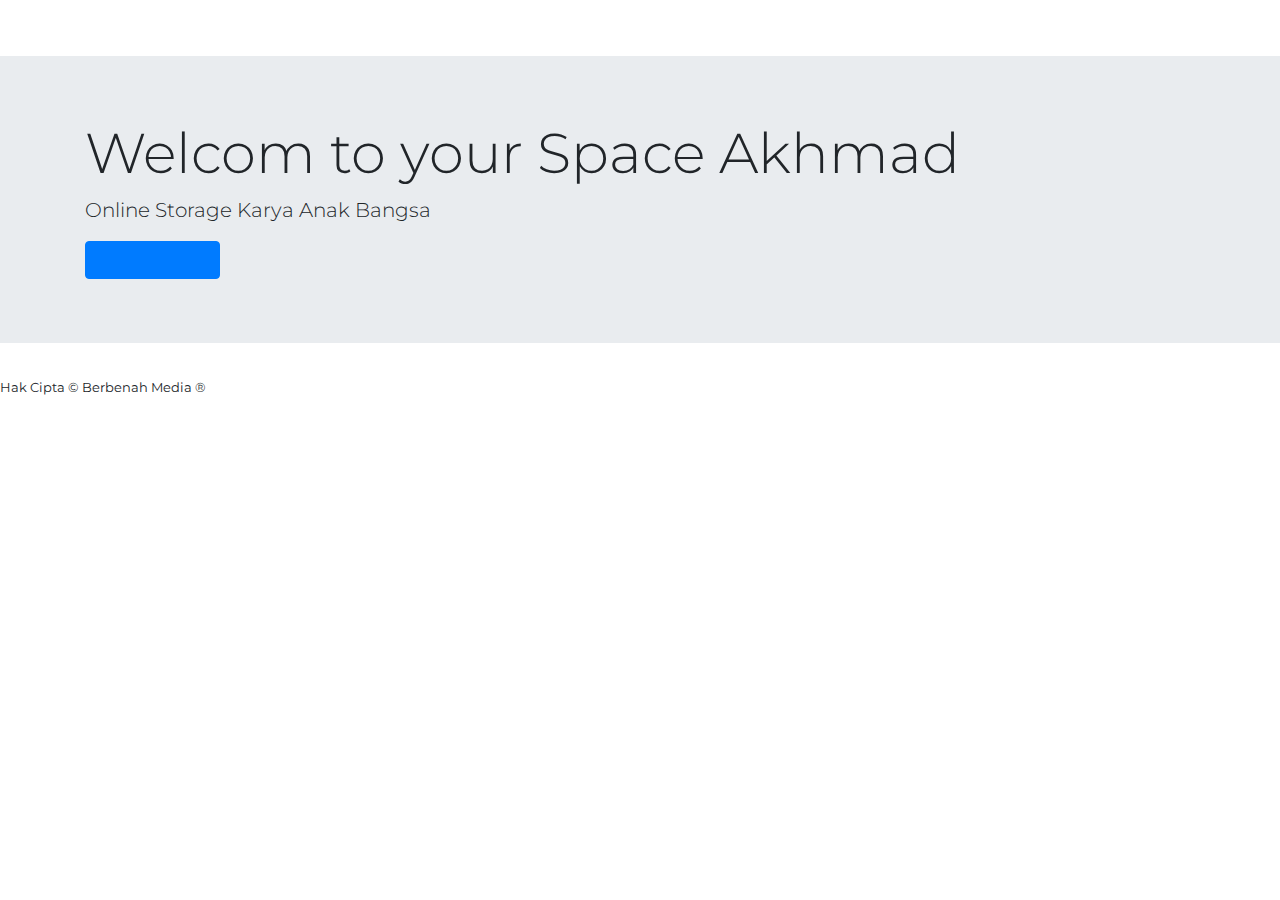
<file: home.html>
<!doctype html>
<html class="no-js" lang="">

<head>
    <meta charset="UTF-8">
    <meta http-equiv="x-ua-compatible" content="ie=edge">
    <title>Untitled Document</title>
    <meta name="description" content="">
    <meta name="viewport" content="width=device-width, initial-scale=1">
    <link rel="stylesheet" href="https://stackpath.bootstrapcdn.com/bootstrap/4.3.1/css/bootstrap.min.css" integrity="sha384-ggOyR0iXCbMQv3Xipma34MD+dH/1fQ784/j6cY/iJTQUOhcWr7x9JvoRxT2MZw1T" crossorigin="anonymous">
    <link rel="stylesheet" type="text/css" href="style.css">
    <link href='http://fonts.googleapis.com/css?family=Lato&subset=latin,latin-ext' rel='stylesheet' type='text/css'>
</head>

<body>
    <!-- NAVIGASI -->
    <nav class="navbar navbar-expand-lg navbar-expand-md navbar-expand-s navbar-expand-xs navbar-dark bg-transparent">
        <a class="navbar-brand" href="index.html"><span>massal</span>Space.</a>
        <button class="navbar-toggler" type="button" data-toggle="collapse" data-target="#navbarSupportedContent" aria-controls="navbarSupportedContent" aria-expanded="false" aria-label="Toggle navigation">
            <span class="navbar-toggler-icon"></span>
        </button>

        <div class="collapse navbar-collapse" id="navbarSupportedContent">
            <ul class="nav navbar-nav ml-auto">
                <li class="nav-item active borderBlink">
                    <a class="nav-link" href="#">Home <span class="sr-only">(current)</span></a>
                </li>
                <li class="nav-item">
                    <a class="nav-link" href="signup.html">Upload File</a>
                </li>
                <li class="nav-item">
                    <a class="nav-link" href="login.html">List File</a>
                </li>
                <li class="nav-item">
                    <a class="nav-link" href="about.html">Sign Out</a>
                </li>
            </ul>
        </div>
    </nav>
    <!-- NAVIGASI -->

    <!--JUMBOTRON -->
    <div class="jumbotron jumbotron-fluid">
        <div class="container">
            <h1 class="display-4">Welcom to your Space Akhmad </h1>
            <p class="lead">Online Storage Karya Anak Bangsa</p>
            <button type="button" class="btn btn-primary"><a href="signup.html">Register Now</a></button>
        </div>
    </div>
    <!--JUMBOTRON -->

    <!-- FOOTER -->
    <div class="footer">
        <p><small>Hak Cipta &copy; Berbenah Media &reg;</small></p>
    </div>
    <!-- FOOTER -->
    
    <script src="https://code.jquery.com/jquery-3.3.1.slim.min.js" integrity="sha384-q8i/X+965DzO0rT7abK41JStQIAqVgRVzpbzo5smXKp4YfRvH+8abtTE1Pi6jizo" crossorigin="anonymous"></script>
    <script src="https://cdnjs.cloudflare.com/ajax/libs/popper.js/1.14.7/umd/popper.min.js" integrity="sha384-UO2eT0CpHqdSJQ6hJty5KVphtPhzWj9WO1clHTMGa3JDZwrnQq4sF86dIHNDz0W1" crossorigin="anonymous"></script>
    <script src="https://stackpath.bootstrapcdn.com/bootstrap/4.3.1/js/bootstrap.min.js" integrity="sha384-JjSmVgyd0p3pXB1rRibZUAYoIIy6OrQ6VrjIEaFf/nJGzIxFDsf4x0xIM+B07jRM" crossorigin="anonymous"></script>

</body>

</html>
</file>
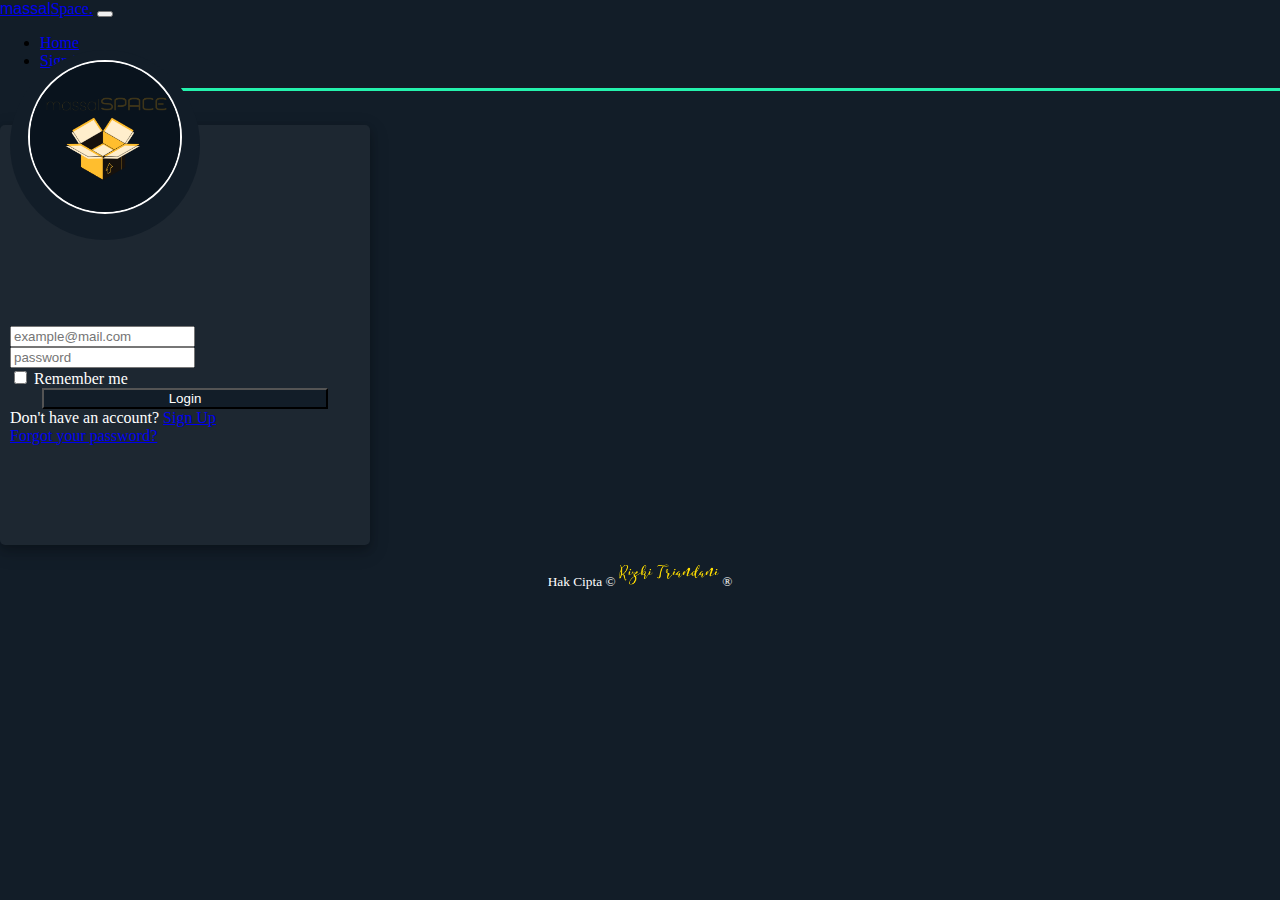
<file: login.html>
<!doctype html>
<html class="no-js" lang="">

<head>
    <meta charset="UTF-8">
    <meta http-equiv="x-ua-compatible" content="ie=edge">
    <title>Login</title>
    <meta name="description" content="">
    <meta name="viewport" content="width=device-width, initial-scale=1">
    <link rel="stylesheet" href="https://stackpath.bootstrapcdn.com/bootstrap/4.1.3/css/bootstrap.min.css" integrity="sha384-MCw98/SFnGE8fJT3GXwEOngsV7Zt27NXFoaoApmYm81iuXoPkFOJwJ8ERdknLPMO" crossorigin="anonymous">
    <script src="https://ajax.googleapis.com/ajax/libs/jquery/3.3.1/jquery.min.js"></script>
    <link rel="stylesheet" href="https://use.fontawesome.com/releases/v5.6.1/css/all.css" integrity="sha384-gfdkjb5BdAXd+lj+gudLWI+BXq4IuLW5IT+brZEZsLFm++aCMlF1V92rMkPaX4PP" crossorigin="anonymous"> 
    <link rel="stylesheet" type="text/css" href="login.css">
</head>

<body>
    <!-- NAVIGASI -->
    <nav class="navbar navbar-expand-lg navbar-expand-md navbar-expand-s navbar-expand-xs navbar-dark bg-transparent">
        <a class="navbar-brand" href="index.html"><span>massal</span>Space.</a>
        <button class="navbar-toggler" type="button" data-toggle="collapse" data-target="#navbarSupportedContent" aria-controls="navbarSupportedContent" aria-expanded="false" aria-label="Toggle navigation">
            <span class="navbar-toggler-icon"></span>
        </button>

        <div class="collapse navbar-collapse" id="navbarSupportedContent">
            <ul class="nav navbar-nav ml-auto">
                <li class="nav-item">
                    <a class="nav-link" href="index.html">Home</a>
                </li>
                <li class="nav-item">
                    <a class="nav-link" href="signup.html">Sign Up</a>
                </li>
                 <li class="nav-item active">
                     <a class="nav-link" href="#">Sign In <span class="sr-only">(current)</span></a>
                </li>
                 <li class="nav-item">
                    <a class="nav-link" href="about.html">About</a>
                </li>
            </ul>
        </div>
    </nav>
    <!-- NAVIGASI -->
    
    
    <div class="container h-100">
        <div class="d-flex justify-content-center h-100">
            <!-- LOGIN CARD -->
            <div class="user_card">
                <div class="d-flex justify-content-center">
                    <div class="brand_logo_container">
                        <img src="logo-img/logo_MS3-01.png" class="brand_logo" alt="Logo">
                    </div>
                </div>
                <div class="d-flex justify-content-center form_container">
                    <form>
                        <div class="input-group mb-3">
                            <div class="input-group-append">
                                <span class="input-group-text"><i class="fas fa-envelope"></i></span>
                            </div>
                            <input type="email" name="" class="form-control input_user" value="" placeholder="example@mail.com">
                        </div>
                        <div class="input-group mb-2">
                            <div class="input-group-append">
                                <span class="input-group-text"><i class="fas fa-key"></i></span>
                            </div>
                            <input type="password" name="" class="form-control input_pass" value="" placeholder="password">
                        </div>
                        <div class="form-group">
                            <div class="custom-control custom-checkbox">
                                <input type="checkbox" class="custom-control-input" id="customControlInline">
                                <label class="custom-control-label" for="customControlInline">Remember me</label>
                            </div>
                        </div>
                    </form>
                </div>
                <div class="d-flex justify-content-center mt-3 login_container">
                    <button type="button" name="button" class="btn login_btn">Login</button>
                </div>
                <div class="mt-4">
                    <div class="d-flex justify-content-center links">
                        Don't have an account? <a href="signup.html" class="ml-2">Sign Up</a>
                    </div>
                    <div class="d-flex justify-content-center links">
                        <a href="forget_password.html">Forgot your password?</a>
                    </div>
                </div>
            </div>
            <!-- LOGIN CARD -->
        </div>
    </div>
    
    <div class="footer">
        <p><small>Hak Cipta &copy; <img src="logo-img/ikik_signatureLogo-01.png" width="100px"> &reg;</small></p>
    </div>
    
    

</body>

</html>
</file>
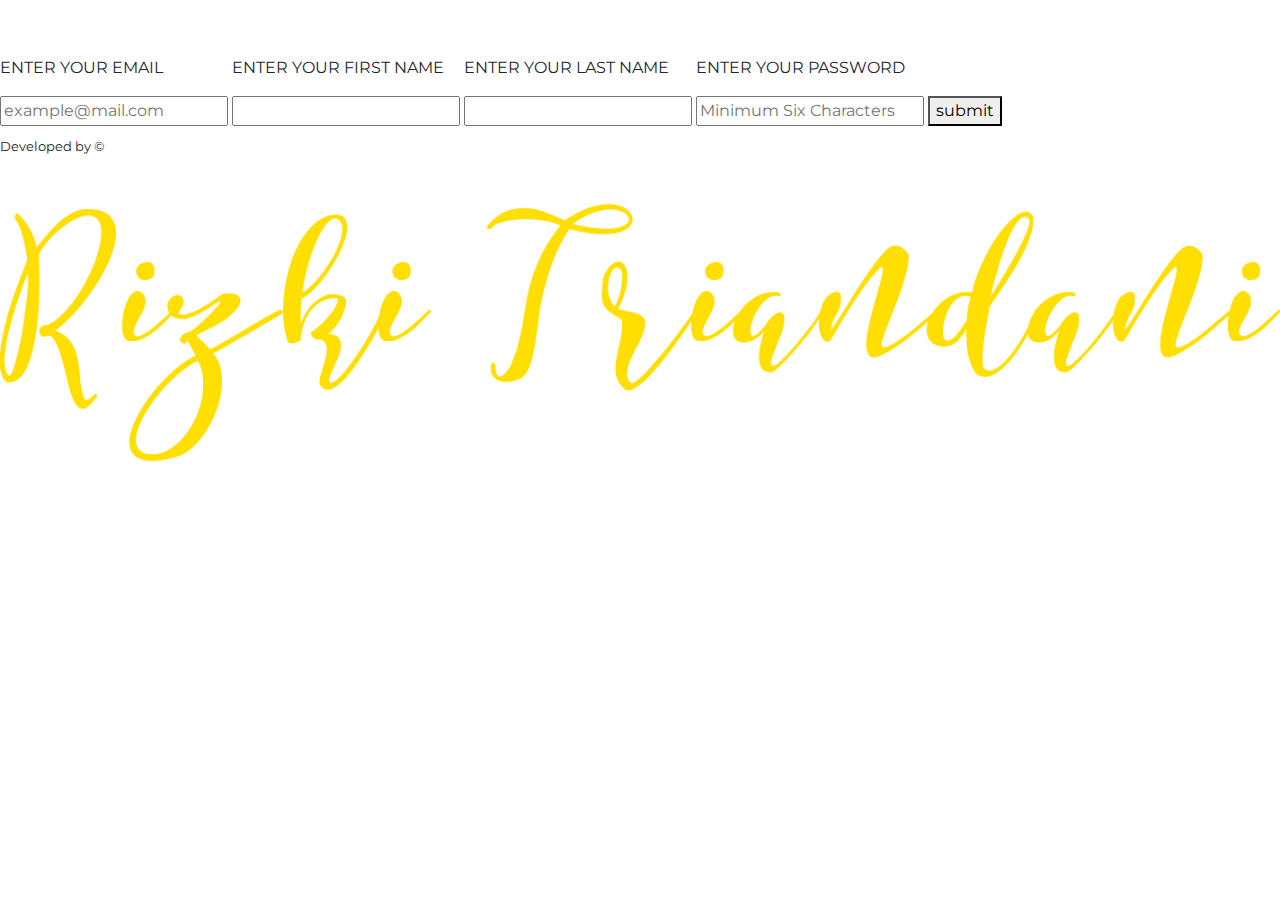
<file: signup.html>
<!doctype html>
<html>

<head>
    <meta charset="UTF-8">
    <meta http-equiv="x-ua-compatible" content="ie=edge">
    <title>Sign In</title>
    <meta name="description" content="">
    <meta name="viewport" content="width=device-width, initial-scale=1">
    <link rel="stylesheet" href="https://stackpath.bootstrapcdn.com/bootstrap/4.3.1/css/bootstrap.min.css" integrity="sha384-ggOyR0iXCbMQv3Xipma34MD+dH/1fQ784/j6cY/iJTQUOhcWr7x9JvoRxT2MZw1T" crossorigin="anonymous">
    <link rel="stylesheet" type="text/css" href="style.css">
    <link href='http://fonts.googleapis.com/css?family=Lato&subset=latin,latin-ext' rel='stylesheet' type='text/css'>
</head>

<body>
    
    <!-- NAVIGASI -->
    <nav class="navbar navbar-expand-lg navbar-dark bg-transparent">
         <a class="navbar-brand" href="index.html"><span>massal</span>Space.</a>
        <button class="navbar-toggler" type="button" data-toggle="collapse" data-target="#navbarSupportedContent" aria-controls="navbarSupportedContent" aria-expanded="false" aria-label="Toggle navigation">
            <span class="navbar-toggler-icon"></span>
        </button>

        <div class="collapse navbar-collapse" id="navbarSupportedContent">
            <ul class="nav navbar-nav ml-auto">
                <li class="nav-item">
                    <a class="nav-link" href="index.html">Home </a>
                </li>
                <li class="nav-item active">
                    <a class="nav-link" href="#">Sign Up <span class="sr-only">(current)</span></a>
                </li>
                 <li class="nav-item">
                    <a class="nav-link" href="login.html">Sign In</a>
                </li>
                 <li class="nav-item">
                    <a class="nav-link" href="#">About</a>
                </li>
            </ul>
            
        </div>
    </nav>
    <!-- NAVIGASI -->
    
    
    <form id="signupForm">
        <label>
            <p class="label-txt">ENTER YOUR EMAIL</p>
            <input type="email" class="input" required placeholder="example@mail.com">

        </label>
        <label>
            <p class="label-txt">ENTER YOUR FIRST NAME</p>
            <input type="text" class="input" required>
        
        </label>
        <label>
            <p class="label-txt">ENTER YOUR LAST NAME</p>
            <input type="text" class="input">
            
        </label>
        <label>
            <p class="label-txt">ENTER YOUR PASSWORD</p>
            <input type="text" class="input" required  placeholder="Minimum Six Characters" min="6">
           
        </label>
        <button type="submit">submit</button>
    </form>

    <!-- FOOTER -->
    <div class="footer">
        <p><small>Developed by &copy; <img src="logo-img/ikik_signatureLogo-01.png" class="img-fluid"></small></p>
    </div>
     <!-- FOOTER -->
    
    <script src="https://code.jquery.com/jquery-3.3.1.slim.min.js" integrity="sha384-q8i/X+965DzO0rT7abK41JStQIAqVgRVzpbzo5smXKp4YfRvH+8abtTE1Pi6jizo" crossorigin="anonymous"></script>
    <script src="https://cdnjs.cloudflare.com/ajax/libs/popper.js/1.14.7/umd/popper.min.js" integrity="sha384-UO2eT0CpHqdSJQ6hJty5KVphtPhzWj9WO1clHTMGa3JDZwrnQq4sF86dIHNDz0W1" crossorigin="anonymous"></script>
    <script src="https://stackpath.bootstrapcdn.com/bootstrap/4.3.1/js/bootstrap.min.js" integrity="sha384-JjSmVgyd0p3pXB1rRibZUAYoIIy6OrQ6VrjIEaFf/nJGzIxFDsf4x0xIM+B07jRM" crossorigin="anonymous"></script>
</body>

</html>
</file>
<file: style.css>
/* 
========================================== 
FONT
========================================== 
*/
@import url('https://fonts.googleapis.com/css?family=Montserrat&display=swap');


body {
    margin: 0;
    font-family: Montserrat, helvetica, sans-serif;
}

h2,
h3 {
    font-weight: 300;
    font-size: 4vw;
}

.the-Container {

    display: grid;
    margin: auto 0px;
    grid-template-areas:
        "header header header"
        "content content content"
        "footer footer footer";

    grid-template-columns: 1fr 1fr 1fr;
    grid-template-rows: auto 1fr auto;
    grid-gap: 10px;

    height: 100vh;
    width: 100vw;
}

header {
    grid-area: header;
    border: solid 2px red;
    display: flex;
    flex-direction: row;
    justify-content: space-between;
    align-items: center;

}


main {
    grid-area: content;
    border: solid 2px blue;
}

.MCGrid {
    margin : auto;
    display: grid;
    grid-template-columns: 1fr 1fr 1fr;
    grid-column-gap: 10px;
    grid-row-gap: 10px;
}


.content-Item img {
    width: 100% ;
}

footer {
    grid-area: footer;
    border: solid 2px black;
}


/* 
========================================== 
RESPONSIVE
========================================== 
*/
@media (max-width: 768px) {
    .the-Container {
        grid-template-areas:
            "header"
            "content"
            "footer";

        grid-template-columns: 1fr;
        grid-template-rows:
<<<<<<< Updated upstream
            auto /* Header */
            1fr /* Content */
            auto; /* Footer */
=======
            auto
            /* Header */
            1fr
            /* Content */
            auto;
        /* Footer */
>>>>>>> Stashed changes
    }
    .MCGrid {
        margin:auto 10px;
        grid-template-columns: 1fr;
    }
}
</file>
<file: login.css>
/* Coded with love by Mutiullah Samim */
	body,
	html {
	    margin: 0;
	    padding: 0;
	    height: 100%;
	    background: #121D28 !important;
	}

	.navbar-brand span {
	    font-family: poppins, lato, helvetica, arial, sans-serif;
	}


	.user_card {
	    height: 400px;
	    width: 350px;
	    margin-top: auto;
	    margin-bottom: auto;
	    background: #1D2731;
	    position: relative;
	    display: flex;
	    justify-content: center;
	    flex-direction: column;
	    padding: 10px;
	    box-shadow: 0 4px 8px 0 rgba(0, 0, 0, 0.2), 0 6px 20px 0 rgba(0, 0, 0, 0.19);
	    -webkit-box-shadow: 0 4px 8px 0 rgba(0, 0, 0, 0.2), 0 6px 20px 0 rgba(0, 0, 0, 0.19);
	    -moz-box-shadow: 0 4px 8px 0 rgba(0, 0, 0, 0.2), 0 6px 20px 0 rgba(0, 0, 0, 0.19);
	    border-radius: 5px;
	    color: white;

	}

	.brand_logo_container {
	    position: absolute;
	    height: 170px;
	    width: 170px;
	    top: -75px;
	    border-radius: 50%;
	    background: #121D28;
	    padding: 10px;
	    text-align: center;
	}

	.brand_logo {
	    height: 150px;
	    width: 150px;
	    border-radius: 50%;
	    border: 2px solid white;
	}

	.form_container {
	    margin-top: 100px;
	}

	.login_btn {
	    width: 100%;
	    background: #121D28 !important;
	    color: white !important;
	}

	.login_btn:focus {
	    box-shadow: none !important;
	    outline: 0px !important;
	}

	.login_container {
	    padding: 0 2rem;
	}

	.input-group-text {
	    background: #121D28 !important;
	    color: white !important;
	    border: 0 !important;
	    border-radius: 0.25rem 0 0 0.25rem !important;
	}

	.input_user,
	.input_pass:focus {
	    box-shadow: none !important;
	    outline: 0px !important;
	}

	.custom-checkbox .custom-control-input:checked ~ .custom-control-label::before {
	    background-color: #121D28 !important;
	}

	.navbar-brand {
	    font-family: Tarpino
	}

	.jumbotron-fluid {
	    background: transparent;
	}

	.jumbotron-fluid .container .display-4 {
	    font-family: poppins;
	    text-align: center;
	    /*font-size: 24px;*/
	}

	.jumbotron-fluid .container .lead {
	    font-family: poppins;
	    text-align: center;
	}

	.jumbotron-fluid .container .lead span {
	    text-align: center;
	    padding-bottom: 5px;
	    border-bottom: solid 3px #24f2ad;
	}

	.jumbotron-fluid .container span {
	    font-family: Tarpino;
	}

	.jumbotron-fluid .container {
	    margin: 95px auto;
	}

	.btn-primary {
	    display: block;
	    margin: 0 auto;
	    background-color: #24f2ad;
	    font-family: "poppins light";
	    -webkit-border-radius: 20px;
	    padding: 7px 25px;

	}

	.footer {
	    position: relative;
	    left: 0;
	    bottom: 0;
	    width: 100%;
	    color: white;
	    text-align: center;
	}

	.active {
	    border-bottom: solid 3px #24f2ad;
	    margin-left: 15px;
	}
</file>
